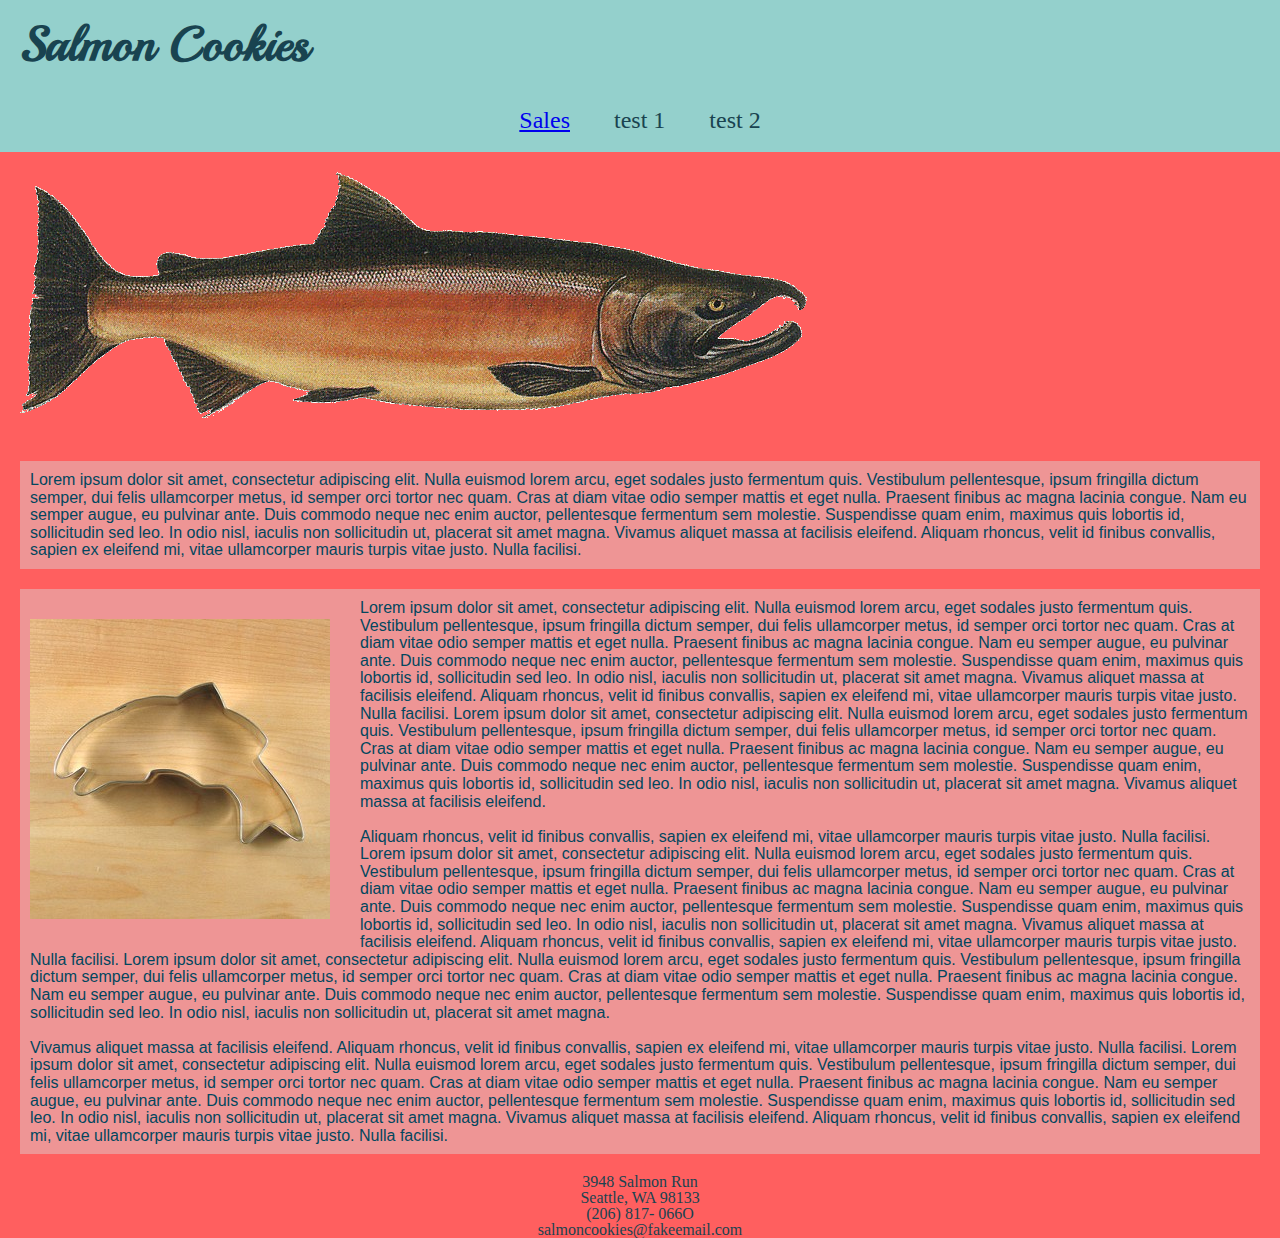
<file: index.html>
<!DOCTYPE html>
  <html>
    <head>
      <title>Salmon Cookies</title>
      <link rel="stylesheet" href="./css/reset.css">
      <link href="https://fonts.googleapis.com/css2?family=Playball&display=swap" rel="stylesheet">
      <link rel="stylesheet" href="./css/style.css">
    </head>
    <body>
      <header>
        <h1>Salmon Cookies</h1>
        <nav>
          <ul>
            <li><a href=sales.html>Sales</a></li>
            <li>test 1</li>
            <li>test 2</li>
          </ul>
        </nav>
      </header>
      <main>
        <section>
          <img src="./img/salmon.png" alt="giant salmon" title="Salmon">
          <article>
            Lorem ipsum dolor sit amet, consectetur adipiscing elit. Nulla euismod lorem arcu, eget sodales justo fermentum quis. Vestibulum pellentesque, ipsum fringilla dictum semper, dui felis ullamcorper metus, id semper orci tortor nec quam. Cras at diam vitae odio semper mattis et eget nulla. Praesent finibus ac magna lacinia congue. Nam eu semper augue, eu pulvinar ante. Duis commodo neque nec enim auctor, pellentesque fermentum sem molestie. Suspendisse quam enim, maximus quis lobortis id, sollicitudin sed leo. In odio nisl, iaculis non sollicitudin ut, placerat sit amet magna. Vivamus aliquet massa at facilisis eleifend. Aliquam rhoncus, velit id finibus convallis, sapien ex eleifend mi, vitae ullamcorper mauris turpis vitae justo. Nulla facilisi.
          </article>
        </section>
        <section>
          <img src="./img/cutter.jpeg" alt="fish shaped cookie cutter" title="Cookie Cutter">
          <article>
            Lorem ipsum dolor sit amet, consectetur adipiscing elit. Nulla euismod lorem arcu, eget sodales justo fermentum quis. Vestibulum pellentesque, ipsum fringilla dictum semper, dui felis ullamcorper metus, id semper orci tortor nec quam. Cras at diam vitae odio semper mattis et eget nulla. Praesent finibus ac magna lacinia congue. Nam eu semper augue, eu pulvinar ante. Duis commodo neque nec enim auctor, pellentesque fermentum sem molestie. Suspendisse quam enim, maximus quis lobortis id, sollicitudin sed leo. In odio nisl, iaculis non sollicitudin ut, placerat sit amet magna. Vivamus aliquet massa at facilisis eleifend. Aliquam rhoncus, velit id finibus convallis, sapien ex eleifend mi, vitae ullamcorper mauris turpis vitae justo. Nulla facilisi. Lorem ipsum dolor sit amet, consectetur adipiscing elit. Nulla euismod lorem arcu, eget sodales justo fermentum quis. Vestibulum pellentesque, ipsum fringilla dictum semper, dui felis ullamcorper metus, id semper orci tortor nec quam. Cras at diam vitae odio semper mattis et eget nulla. Praesent finibus ac magna lacinia congue. Nam eu semper augue, eu pulvinar ante. Duis commodo neque nec enim auctor, pellentesque fermentum sem molestie. Suspendisse quam enim, maximus quis lobortis id, sollicitudin sed leo. In odio nisl, iaculis non sollicitudin ut, placerat sit amet magna. Vivamus aliquet massa at facilisis eleifend. <br/> <br/> Aliquam rhoncus, velit id finibus convallis, sapien ex eleifend mi, vitae ullamcorper mauris turpis vitae justo. Nulla facilisi. Lorem ipsum dolor sit amet, consectetur adipiscing elit. Nulla euismod lorem arcu, eget sodales justo fermentum quis. Vestibulum pellentesque, ipsum fringilla dictum semper, dui felis ullamcorper metus, id semper orci tortor nec quam. Cras at diam vitae odio semper mattis et eget nulla. Praesent finibus ac magna lacinia congue. Nam eu semper augue, eu pulvinar ante. Duis commodo neque nec enim auctor, pellentesque fermentum sem molestie. Suspendisse quam enim, maximus quis lobortis id, sollicitudin sed leo. In odio nisl, iaculis non sollicitudin ut, placerat sit amet magna. Vivamus aliquet massa at facilisis eleifend. Aliquam rhoncus, velit id finibus convallis, sapien ex eleifend mi, vitae ullamcorper mauris turpis vitae justo. Nulla facilisi. Lorem ipsum dolor sit amet, consectetur adipiscing elit. Nulla euismod lorem arcu, eget sodales justo fermentum quis. Vestibulum pellentesque, ipsum fringilla dictum semper, dui felis ullamcorper metus, id semper orci tortor nec quam. Cras at diam vitae odio semper mattis et eget nulla. Praesent finibus ac magna lacinia congue. Nam eu semper augue, eu pulvinar ante. Duis commodo neque nec enim auctor, pellentesque fermentum sem molestie. Suspendisse quam enim, maximus quis lobortis id, sollicitudin sed leo. In odio nisl, iaculis non sollicitudin ut, placerat sit amet magna. <br/> <br/> Vivamus aliquet massa at facilisis eleifend. Aliquam rhoncus, velit id finibus convallis, sapien ex eleifend mi, vitae ullamcorper mauris turpis vitae justo. Nulla facilisi. Lorem ipsum dolor sit amet, consectetur adipiscing elit. Nulla euismod lorem arcu, eget sodales justo fermentum quis. Vestibulum pellentesque, ipsum fringilla dictum semper, dui felis ullamcorper metus, id semper orci tortor nec quam. Cras at diam vitae odio semper mattis et eget nulla. Praesent finibus ac magna lacinia congue. Nam eu semper augue, eu pulvinar ante. Duis commodo neque nec enim auctor, pellentesque fermentum sem molestie. Suspendisse quam enim, maximus quis lobortis id, sollicitudin sed leo. In odio nisl, iaculis non sollicitudin ut, placerat sit amet magna. Vivamus aliquet massa at facilisis eleifend. Aliquam rhoncus, velit id finibus convallis, sapien ex eleifend mi, vitae ullamcorper mauris turpis vitae justo. Nulla facilisi.
          </article>
        </section>
      </main>
      <footer>
        <section>
          3948 Salmon Run <br/>
          Seattle, WA 98133 <br/>
          (206) 817- 066O <br/>
          salmoncookies@fakeemail.com
        </section>
      </footer>
      <script src="./js/app.js"></script>
    </body>
  </html>
</file>
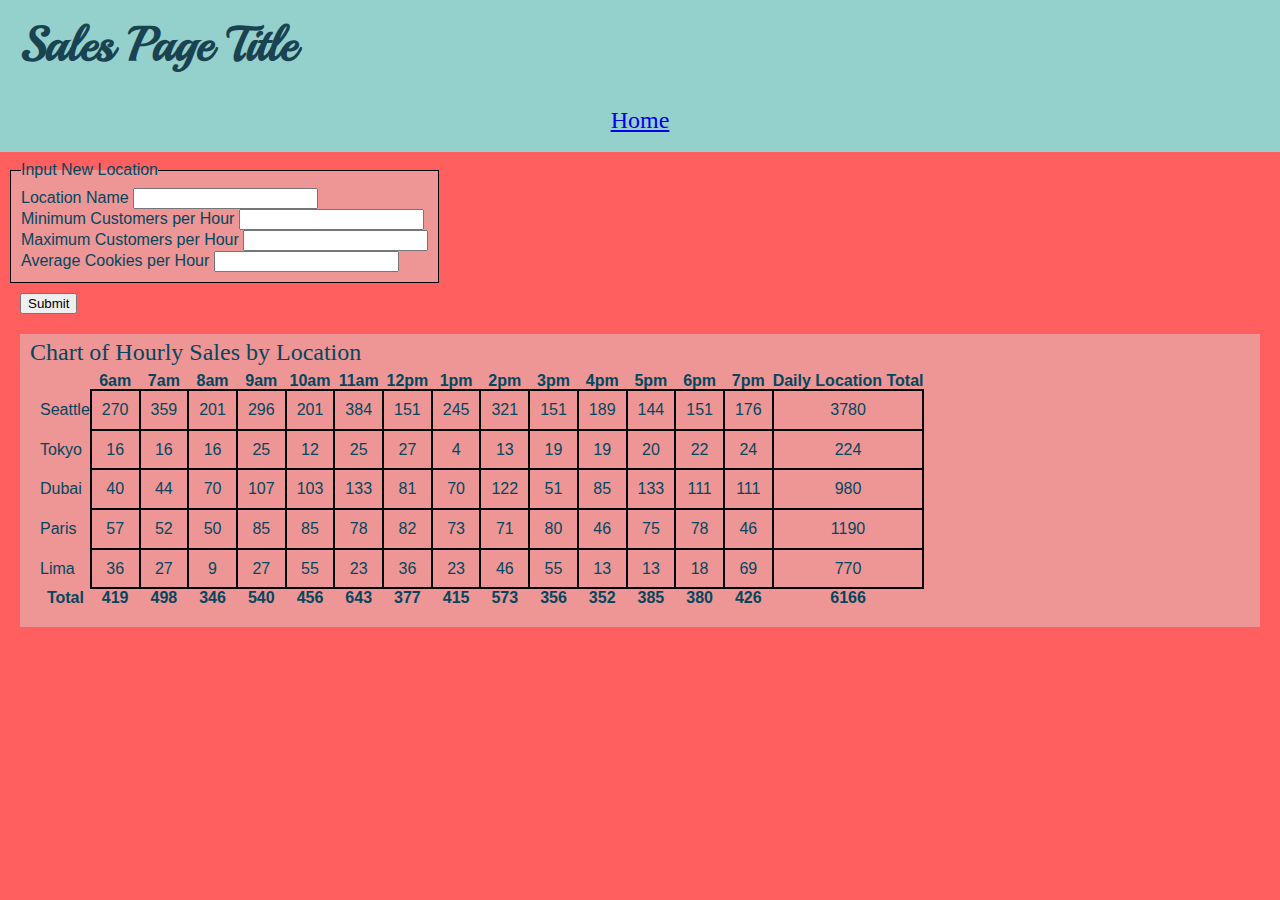
<file: sales.html>
<!DOCTYPE html>
  <html>
    <head>
      <title>Sales Page</title>
      <link href="./css/reset.css" type="text/css" rel="stylesheet"/>
      <link href="https://fonts.googleapis.com/css2?family=Playball&display=swap" rel="stylesheet">
      <link href="./css/style.css" type="text/css" rel="stylesheet"/>
    </head>
    <body>
      <header>
        <h1>Sales Page Title</h1>
        <nav>
          <ul>
            <li><a href=index.html>Home</a></li>
          </ul>
        </nav>
      </header>
      <main>
        <form id="newLocationForm">
          <fieldset>
            <legend>Input New Location</legend>
            <label> Location Name
              <input name="name" type="text"/>
            </label>
            <label> Minimum Customers per Hour
              <input name="minCustomer" type="number"/>
            </label>
            <label> Maximum Customers per Hour
              <input name="maxCustomer" type="number"/>
            </label>
            <label> Average Cookies per Hour
              <input name="avgCookies" type="number"/>
            </label>
          </fieldset>
          <button type="submit">Submit</button>
        </form>
        <div id="salesList">
          <!-- generate this from js: -->
          <!-- <article>
            <h2></h2>
            <ul>
              <li></li>
            </ul>
          </article> -->
        </div>
      </main>
      <footer>
      </footer>
      <script src="./js/app.js"></script>
    </body>
  </html>
</file>
<file: css/style.css>
body {
  box-sizing: border-box;
  background-color: #FF5f5f;
}

header {
  background-color: #94D0CC;
}

nav {
  display: flex;
  justify-content: space-evenly;
}

nav ul li {
  display: inline-block;
  color: #194350;
  font-size: 1.5em;
  padding: 20px;
}

h1 {
  font-family: 'Playball', cursive;  font-size: 3em;
  font-weight: bold;
  color: #194350;
  padding: 20px;
}

img {
  margin: 20px;
}

form{
  font-family: Arial, Helvetica, sans-serif;
  color: #02475E;
  margin: 10px;
}

fieldset {
  display: inline;
  background-color: #EE9595;
  border: 1px solid black;
  padding: 10px;
}

label {
  display: block;
}

button {
  display: block;
  margin: 10px;
}

article {
  font-family: Arial, Helvetica, sans-serif;
  background-color: #EE9595;
  color: #02475E;
  line-height: 1.1em;
  padding: 10px;
  margin: 20px;
}

section:nth-child(2) img {
  float: left;
  margin: 30px;
}

h2 {
  font-size: 1.5em;
  font-family: 'Times New Roman', Times, serif, serif;
  color: 
}

table {
  color: #02475E;
  background-color: #EE9595;
  margin: 10px;
}

th {
  text-align: center;
  font-weight: bold;
}

td {
  text-align: center;
  border: 2px solid black;
  padding: 10px;
}

footer {
  color: #194350;
  text-align: center;
  bottom: 0;
}
</file>
